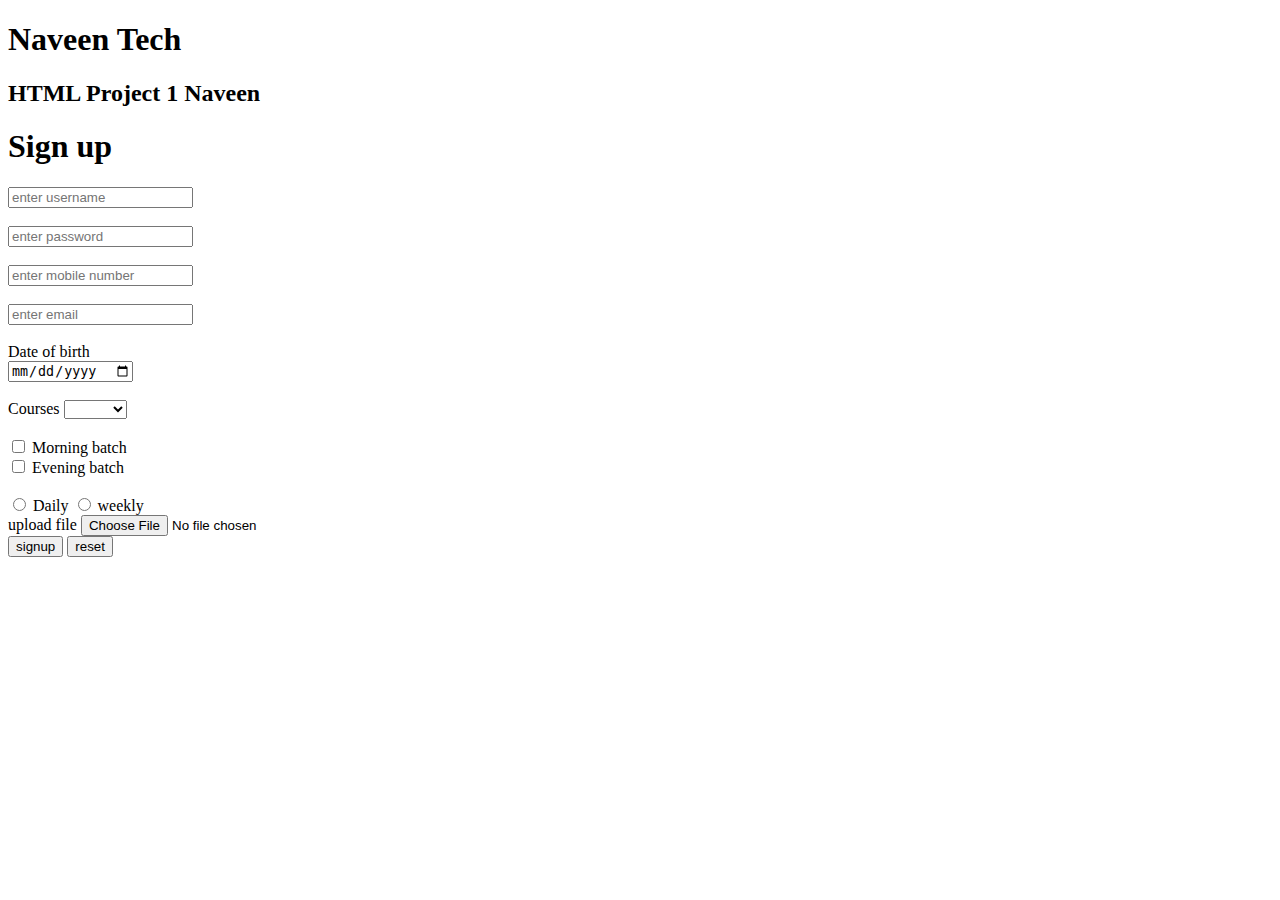
<file: index.html>
<!DOCTYPE html>
<html lang="en">
<head>
    <meta charset="UTF-8">
    <meta name="viewport" content="width=device-width, initial-scale=1.0">
    <title>signup page</title>
    <a href="page.html"></a>
</head >
<body>
    <form action="page.html" method="get">
    <h1>Naveen Tech</h1>
    <h2>HTML Project 1 Naveen</h2>
    <h1>Sign up</h1>
    <form action="about.html">
        <div>
            <label for="username"></label>
            <input type="text"id="username" placeholder="enter username">
        </div>
        <br>
        <div>
            <label for="password"></label>
            <input type="password" placeholder="enter password">
        </div>
        <br>
        <div>
            <input type="number"placeholder="enter mobile number">
        </div>
        <br>
        <div>
            <input type="email"placeholder="enter email">
        </div>
        <br>
        <div>
            <label for="">Date of birth</label><br>
            <input placeholder="Date of birth" type="date">
        </div>
        <br>
        <div>
            <label for="">Courses</label>
            <select>
                <option ></option>
                <option>python</option>
                <option >java</option>
                <option >c++</option>
            </select>
        </div>
        <br>
        <div>
            <input type="checkbox">
        <label >Morning batch</label><br>
        <input type="checkbox">
        <label >Evening batch</label>
        </div>
         <br>
        <div>
            <input type="radio">
            <label >Daily</label>
            
            <input type="radio">
        <label>weekly</label>
        </div>
        <div>
            <label >upload file</label>
            <input type="file">

        </div>
        <div>
            <input type="submit" value="signup" >
            <input type="reset"value="reset">
        </div>
        

        

    </form>
   
</body>
</html>
</file>
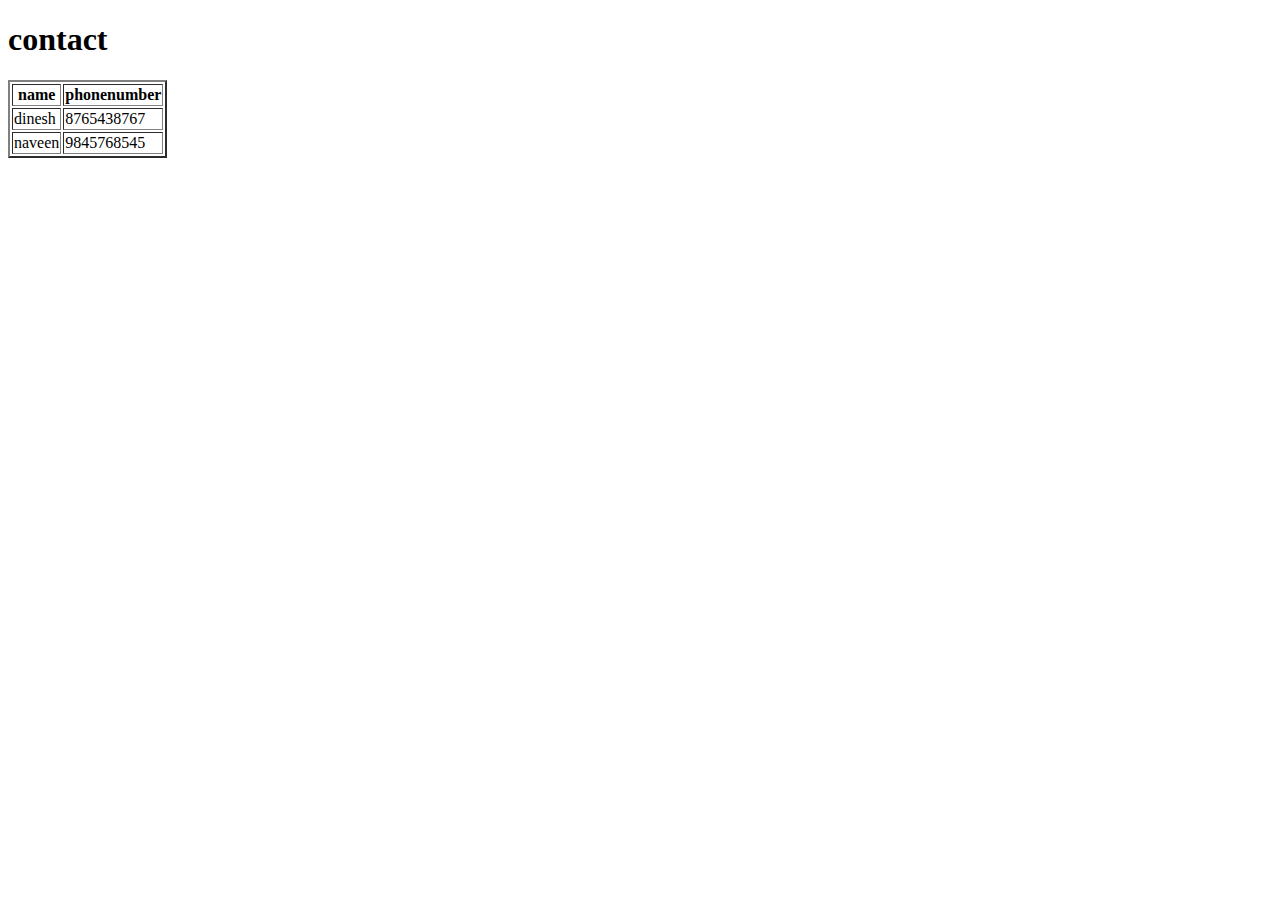
<file: contact.html>
<!DOCTYPE html>
<html lang="en">
<head>
    <meta charset="UTF-8">
    <meta name="viewport" content="width=device-width, initial-scale=1.0">
    <title>contact</title>
</head>
<body>
    <h1>contact</h1>
    <table border="2">
        <tr>
            <th>name</th>
        
            <th>phonenumber</th>
        </tr>
        <tr>
            <td>dinesh</td>
            <td>8765438767</td>
        </tr>
        <tr>
            <td>naveen</td>
            <td>9845768545</td>
        </tr>
    </table>
</body>
</html>
</file>
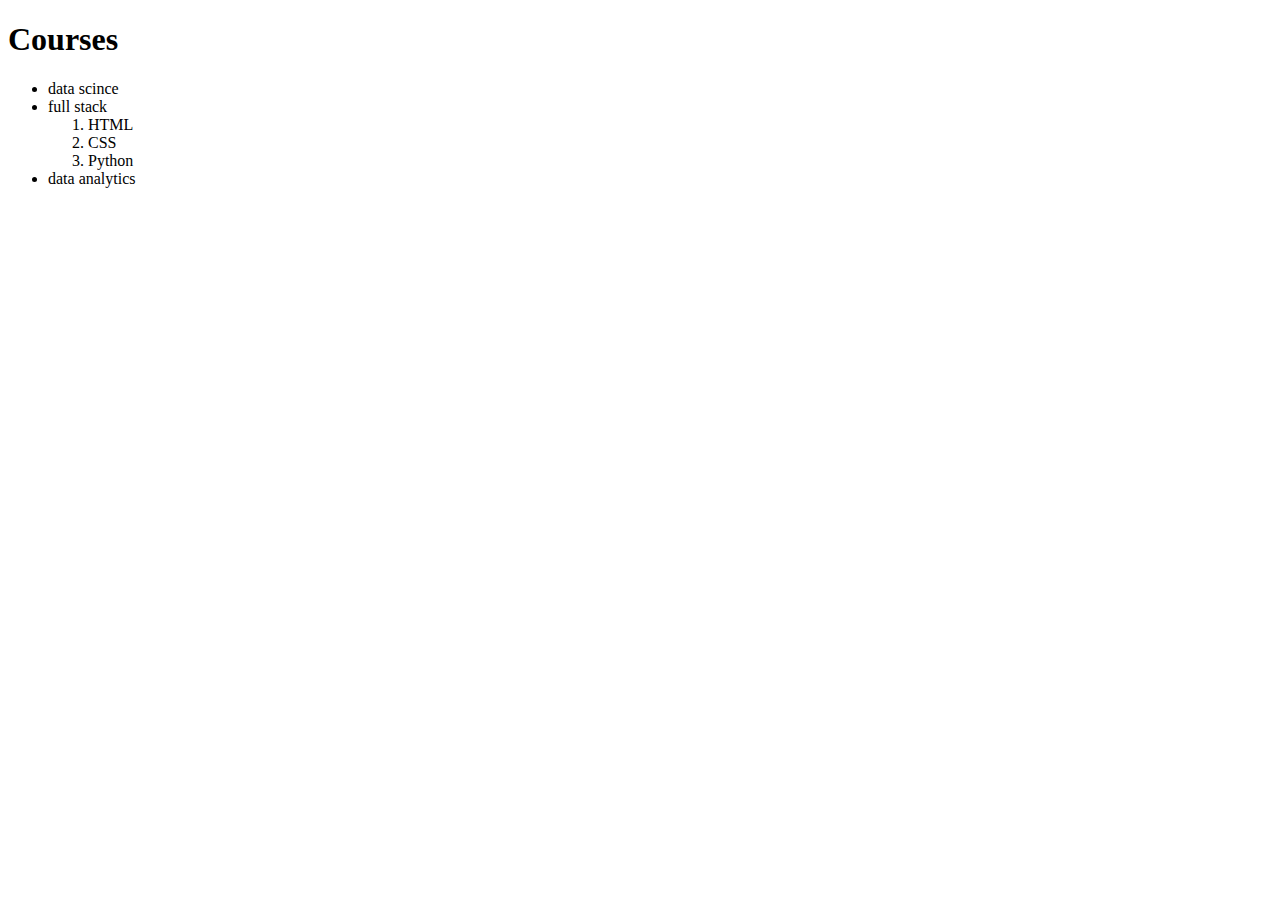
<file: Course.html>
<!DOCTYPE html>
<html lang="en">
<head>
    <meta charset="UTF-8">
    <meta name="viewport" content="width=device-width, initial-scale=1.0">
    <title>course</title>
</head>
<body>
    <h1>Courses</h1>
    <ul>
        <li>data scince</li>
        <li>full stack</li>
        <ol>
            <li>HTML</li>
            <li>CSS</li>
            <li>Python</li>
        </ol>
        <li>data analytics</li>
    </ul>
</body>
</html>
</file>
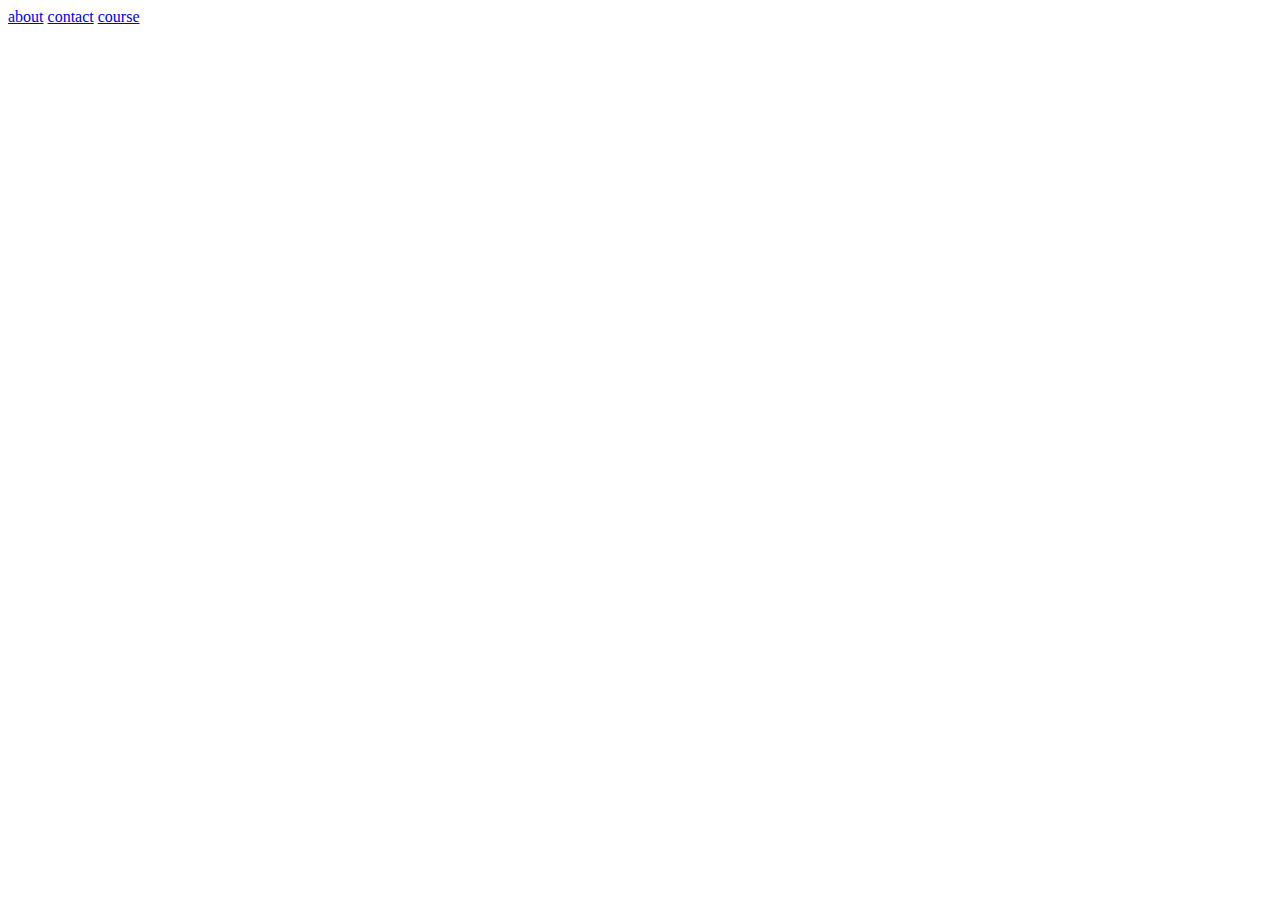
<file: page.html>
<!DOCTYPE html>
<html lang="en">
<head>
    <meta charset="UTF-8">
    <meta name="viewport" content="width=device-width, initial-scale=1.0">
    <title>Document</title>
</head>
<body>
    <a href="about .html">about</a>
    <a href="contact.html">contact</a>
    <a href="Course.html">course</a>
</body>
</html>
</file>
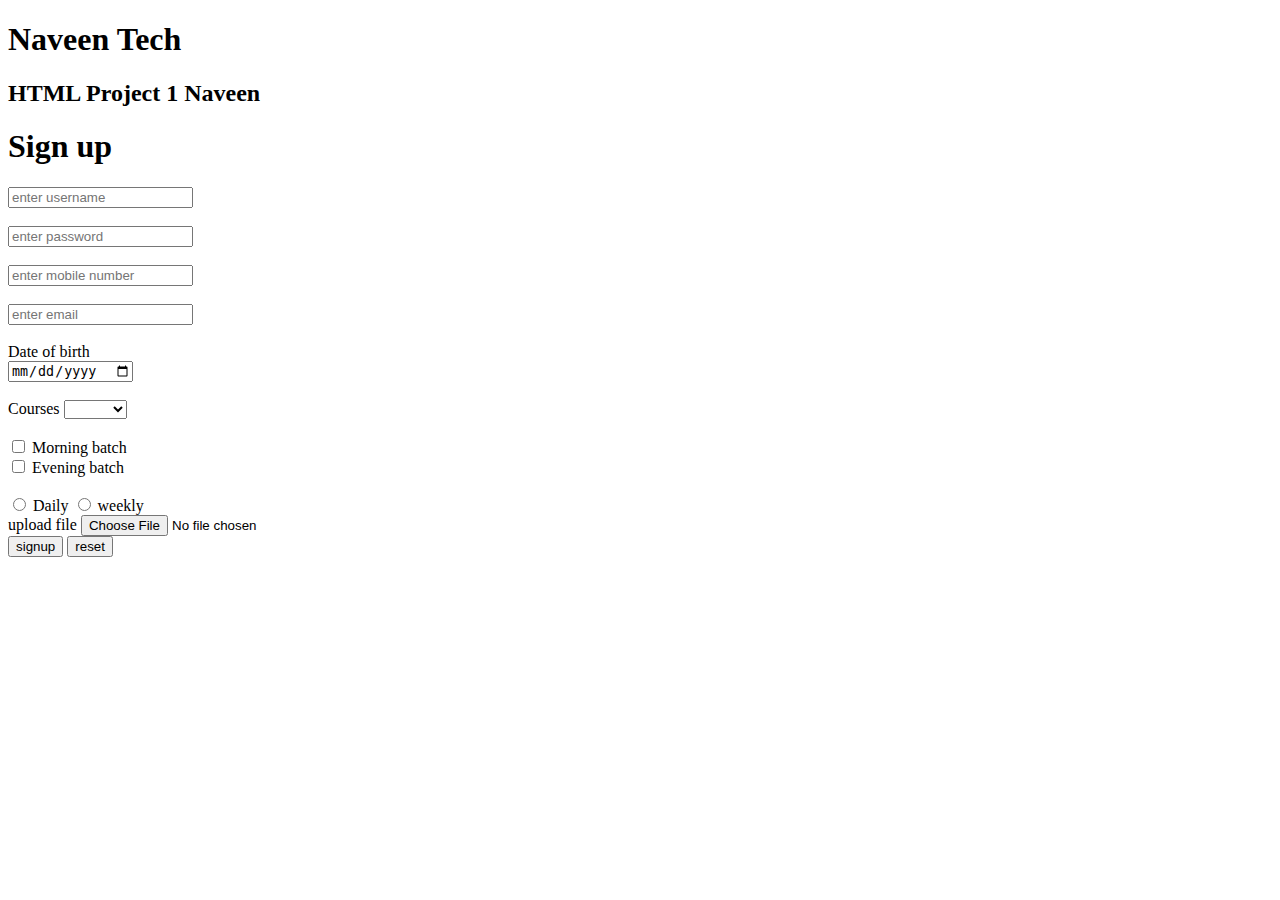
<file: project1.html>
<!DOCTYPE html>
<html lang="en">
<head>
    <meta charset="UTF-8">
    <meta name="viewport" content="width=device-width, initial-scale=1.0">
    <title>signup page</title>
    <a href="page.html"></a>
</head >
<body>
    <form action="page.html" method="get">
    <h1>Naveen Tech</h1>
    <h2>HTML Project 1 Naveen</h2>
    <h1>Sign up</h1>
    <form action="about.html">
        <div>
            <label for="username"></label>
            <input type="text"id="username" placeholder="enter username">
        </div>
        <br>
        <div>
            <label for="password"></label>
            <input type="password" placeholder="enter password">
        </div>
        <br>
        <div>
            <input type="number"placeholder="enter mobile number">
        </div>
        <br>
        <div>
            <input type="email"placeholder="enter email">
        </div>
        <br>
        <div>
            <label for="">Date of birth</label><br>
            <input placeholder="Date of birth" type="date">
        </div>
        <br>
        <div>
            <label for="">Courses</label>
            <select>
                <option ></option>
                <option>python</option>
                <option >java</option>
                <option >c++</option>
            </select>
        </div>
        <br>
        <div>
            <input type="checkbox">
        <label >Morning batch</label><br>
        <input type="checkbox">
        <label >Evening batch</label>
        </div>
         <br>
        <div>
            <input type="radio">
            <label >Daily</label>
            
            <input type="radio">
        <label>weekly</label>
        </div>
        <div>
            <label >upload file</label>
            <input type="file">

        </div>
        <div>
            <input type="submit" value="signup" >
            <input type="reset"value="reset">
        </div>
        

        

    </form>
   
</body>
</html>
</file>
